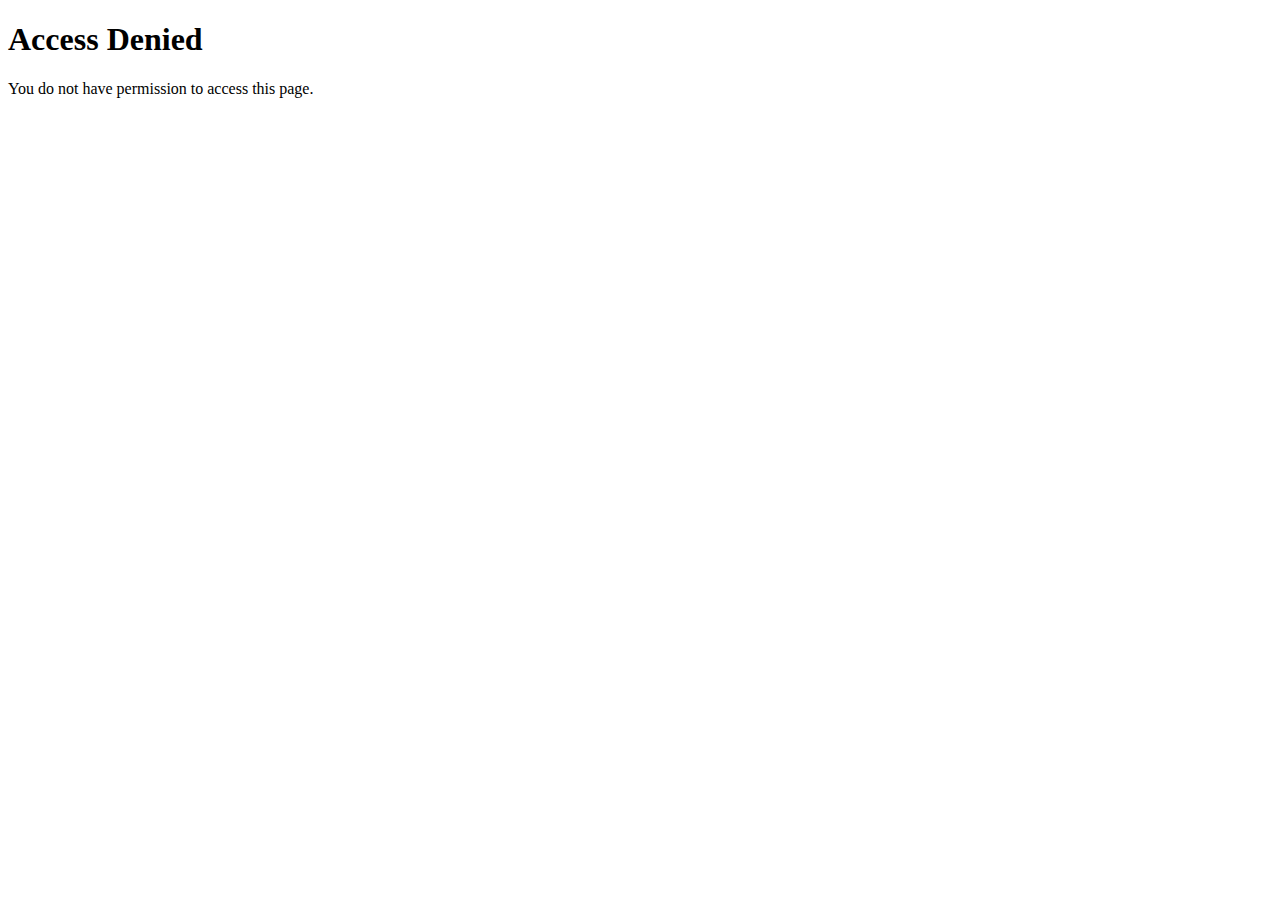
<file: src/main/resources/templates/access-denied.html>
<!DOCTYPE html>
<html lang="en">
<head>
    <meta charset="UTF-8">
    <meta name="viewport" content="width=device-width, initial-scale=1.0">
    <title>Access Denied</title>
</head>
<body>
    <h1>Access Denied</h1>
    <p>You do not have permission to access this page.</p>
</body>
</html>
</file>
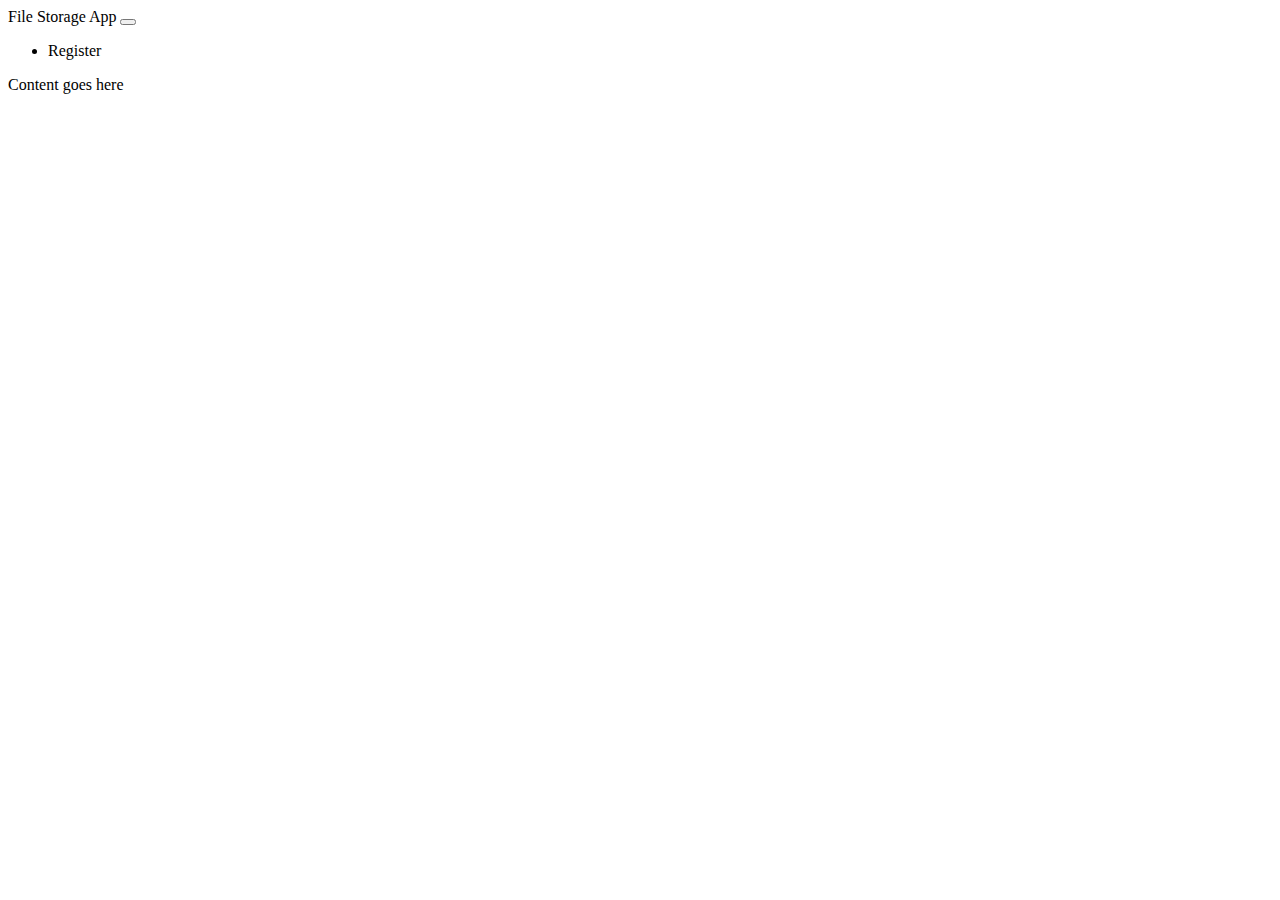
<file: src/main/resources/templates/base.html>
<!DOCTYPE html>
<html lang="en" xmlns:th="http://www.thymeleaf.org">
<head>
    <meta charset="UTF-8">
    <title>File Storage App</title>
    <link href="https://cdn.jsdelivr.net/npm/bootstrap@5.0.2/dist/css/bootstrap.min.css"
          rel="stylesheet"
          integrity="sha384-EVSTQN3/azprG1Anm3QDgpJLIm9Nao0Yz1ztcQTwFspd3yD65VohhpuuCOmLASjC"
          crossorigin="anonymous">
    <link rel="stylesheet" th:href="@{static/styles.css}" />
</head>
<body>
<nav class="navbar navbar-expand-lg navbar-dark bg-dark">
    <div class="container-fluid">
        <a class="navbar-brand" th:href="@{/index}">File Storage App</a>
        <button class="navbar-toggler" type="button" data-bs-toggle="collapse" data-bs-target="#navbarSupportedContent" aria-controls="navbarSupportedContent" aria-expanded="false" aria-label="Toggle navigation">
            <span class="navbar-toggler-icon"></span>
        </button>
        <div class="collapse navbar-collapse" id="navbarSupportedContent">
            <ul class="navbar-nav me-auto mb-2 mb-lg-0">
                <li class="nav-item">
                    <a class="nav-link active" aria-current="page" th:href="@{/register}">Register</a>
                </li>
            </ul>
        </div>
    </div>
</nav>

<main>
    <div th:replace="content">Content goes here</div>
</main>
</body>
</html>
</file>
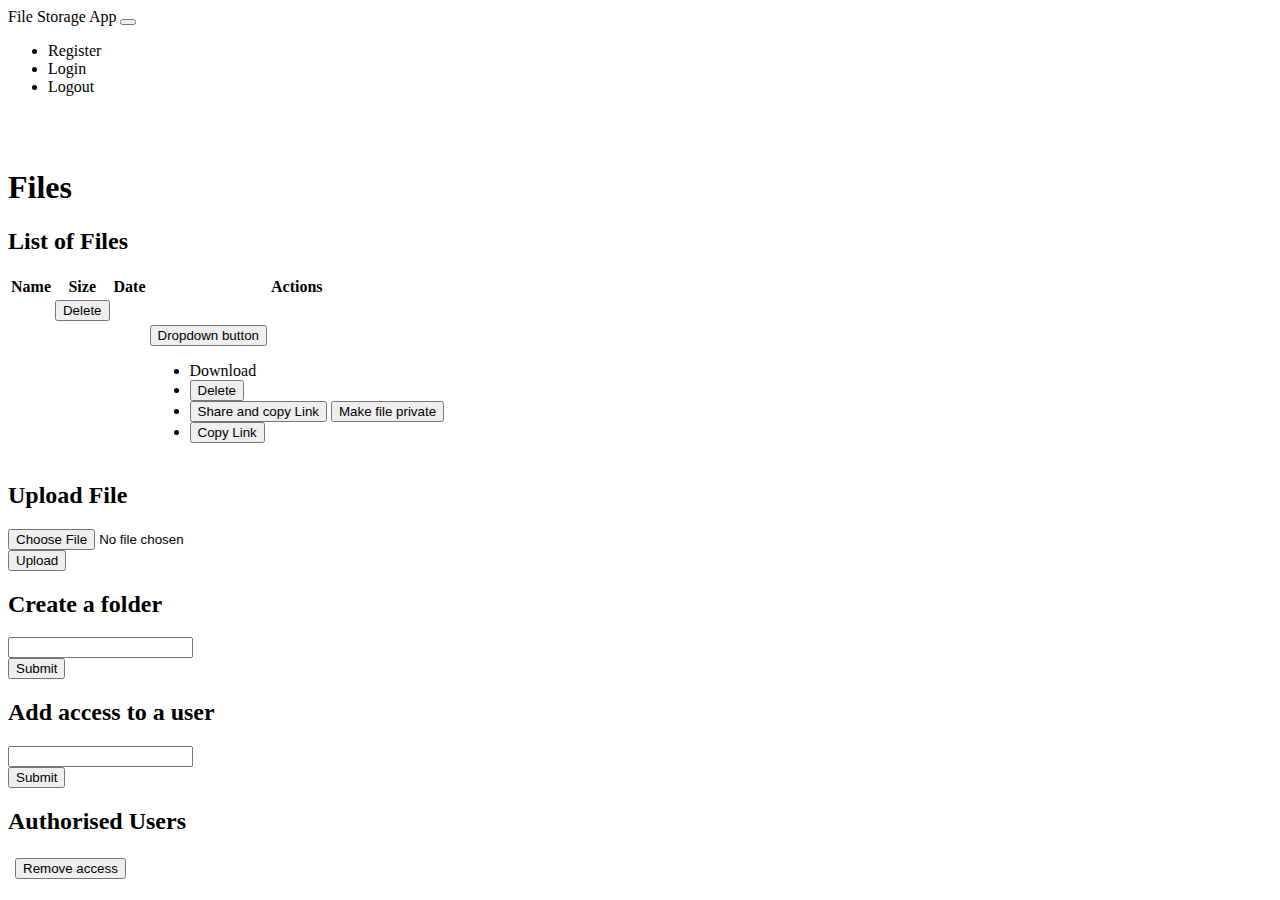
<file: src/main/resources/templates/files.html>
<!DOCTYPE html>
<html lang="en"
      xmlns:th="http://www.thymeleaf.org"
      xmlns:sec="http://www.thymeleaf.org/extras/spring-security">
<head>
    <meta charset="UTF-8">
    <title>File Storage App</title>
    <link href="https://cdn.jsdelivr.net/npm/bootstrap@5.0.2/dist/css/bootstrap.min.css" rel="stylesheet" integrity="sha384-EVSTQN3/azprG1Anm3QDgpJLIm9Nao0Yz1ztcQTwFspd3yD65VohhpuuCOmLASjC" crossorigin="anonymous">

    <script src="https://cdn.jsdelivr.net/npm/bootstrap@5.0.2/dist/js/bootstrap.bundle.min.js" integrity="sha384-MrcW6ZMFYlzcLA8Nl+NtUVF0sA7MsXsP1UyJoMp4YLEuNSfAP+JcXn/tWtIaxVXM" crossorigin="anonymous"></script>
    <style>
        .dropdown-submenu {
            position: relative;
        }

        .dropdown-submenu > .dropdown-menu {
            top: 0;
            left: 100%;
            margin-top: -6px;
            margin-left: -1px;
            border-radius: 0.25rem;
        }

        .dropdown-submenu:hover > .dropdown-menu {
            display: block;
        }

        .dropdown-submenu > a::after {
            display: block;
            content: " ";
            float: right;
            width: 0;
            height: 0;
            border-color: transparent;
            border-style: solid;
            border-width: 5px 0 5px 5px;
            border-left-color: #ccc;
            margin-top: 5px;
            margin-right: -10px;
        }

        .dropdown-submenu:hover > a::after {
            border-left-color: #fff;
        }

        .dropdown-submenu.pull-left {
            float: none;
        }

        .dropdown-submenu.pull-left > .dropdown-menu {
            left: -100%;
            margin-left: 10px;
            border-radius: 0.25rem;
        }
    </style>
</head>
<body>
<nav class="navbar navbar-expand-lg navbar-dark bg-dark">
    <div class="container-fluid">
        <a class="navbar-brand" th:href="@{/index}">File Storage App</a>
        <button class="navbar-toggler" type="button" data-bs-toggle="collapse" data-bs-target="#navbarSupportedContent" aria-controls="navbarSupportedContent" aria-expanded="false" aria-label="Toggle navigation">
            <span class="navbar-toggler-icon"></span>
        </button>
        <div class="collapse navbar-collapse" id="navbarSupportedContent">
            <ul class="navbar-nav me-auto mb-2 mb-lg-0">
                <li class="nav-item" sec:authorize="!isAuthenticated()">
                    <a class="nav-link active" aria-current="page" th:href="@{/register}">Register</a>
                </li>
                <li class="nav-item" sec:authorize="!isAuthenticated()">
                    <a class="nav-link active" aria-current="page" th:href="@{/login}">Login</a>
                </li>
                <li class="nav-item" sec:authorize="isAuthenticated()">
                    <a class="nav-link active" aria-current="page" th:href="@{/logout}">Logout</a>
                </li>
            </ul>
        </div>
    </div>
</nav>
<br /><br />
<div class="container">
    <div class="row">
        <h1 class="text-center">Files</h1>
    </div>
</div>
<div class="container">
    <div class="row col-md-10">
        <h2>List of Files</h2>
    </div>
    <table class="table table-bordered table-hover">
        <thead class="table-dark">
        <tr>
            <th>Name</th>
            <th>Size</th>
            <th>Date</th>
            <th th:if="${isowner}">Actions</th>
        </tr>
        </thead>
        <tbody>
        <tr th:each="directory : ${directories}">
            <td><a th:href="@{'/profile/' + ${directory.getPath()}}" th:text="${directory.getName()}"></a></td>
            <td th:if="${isowner}">
                <form method="post" th:action="@{'/delete/' + ${directory.getPath()} + ${#strings.endsWith(directory.getPath(), '/') ? '' : '/'}}" onsubmit="return confirm('Are you sure you want to delete this file?');" style="display:inline;">
                    <button type="submit" class="dropdown-item">Delete</button>
                </form>
            </td>

            <td colspan="3"></td>
        </tr>
        <tr th:each="file : ${files}">
            <td th:text="${file.getName()}"></td>
            <td th:text="${file.converted_size()}"></td>
            <td th:text="${file.getDate()}"></td>
            <td >
                <div class="dropdown" >
                    <button class="btn btn-secondary dropdown-toggle" type="button" id="dropdownMenuButton1" data-bs-toggle="dropdown" aria-expanded="false">
                        Dropdown button
                    </button>
                    <ul class="dropdown-menu" aria-labelledby="dropdownMenuButton1">
                        <li ><a class="dropdown-item" target="_blank" th:href="@{'/download/' + ${file.getPath()}}">Download</a></li>
                        <li th:if="${isowner}">
                            <form method="post"  th:action="@{'/delete/' + ${urlwithoutprofile} + ${#strings.endsWith(urlwithoutprofile, '/') ? '' : '/'} + ${file.getName()}}" onsubmit="return confirm('Are you sure you want to delete this file?');" style="display:inline;">
                                <button type="submit" class="dropdown-item">Delete</button>
                            </form>
                        </li>
                        <li th:if="${isowner}">
                            <form method="post" enctype="multipart/form-data"  th:action="@{${currentUrl}}">
                                <div class="mb-3">
                                    <input type="hidden" name="filename" th:value="${file.getPath()}">
                                </div>

                                <button th:if="${!file.isPublic()}"  onclick="copyToClipboard(this.getAttribute('data-link'))" th:action="@{'/download/' + ${file.getPath()}}" type="submit" class="btn btn-primary">Share and copy Link</button>
                                <button th:if="${file.isPublic()}"  th:action="@{'/download/' + ${file.getPath()}}" type="submit" class="btn btn-primary">Make file private</button>
                            </form>
                        </li>
                        <li>
                            <button th:attr="data-link='/download/' + ${file.getPath()}" onclick="copyToClipboard(this.getAttribute('data-link'))">Copy Link</button>
                        </li>
                    </ul>
                </div>
            </td>
        </tr>
        </tbody>
    </table>
</div>
<div class="container" th:if="${isowner}">
    <div class="row">
        <h2>Upload File</h2>
        <form id = "uploadForm" method="post" enctype="multipart/form-data" th:action="@{${currentUrl}}">
            <div class="mb-3">
                <input type="file" name="file" class="form-control">
            </div>
            <button type="submit" class="btn btn-primary">Upload</button>
        </form>
    </div>
    <div class="row">
        <h2>Create a folder</h2>
        <form method="post" enctype="multipart/form-data" th:action="@{${currentUrl}}">
            <div class="mb-3">
                <label>
                    <input type="text" name="name" class="form-control">
                </label>
            </div>
            <button type="submit" class="btn btn-primary">Submit</button>
        </form>
    </div>
    <div>
        <h2>Add access to a user</h2>
        <form method="post" enctype="multipart/form-data" th:action="@{${currentUrl}}">
            <div class="mb-3">
                <label>
                    <input type="text" name="otherusername" class="form-control">
                </label>
            </div>
            <button type="submit" class="btn btn-primary">Submit</button>
        </form>
    </div>
    <div>
        <h2>Authorised Users</h2>
        <table class="table table-bordered table-hover">
            <tr th:each="user : ${authorisedUsers}">
                <td th:text="${user}"></td>
                <td>
                    <form method="post" enctype="multipart/form-data"  th:action="@{${currentUrl}}">
                        <div class="mb-3">
                            <input type="hidden" name="otherusername2" th:value="${user}">
                            <button type="submit" class="dropdown-item">Remove access</button>
                        </div>

                    </form>
                </td>
            </tr>

        </table>
    </div>
</div>
<script>
    function copyToClipboard(text) {
        // Check if the clipboard API is supported
        if (navigator.clipboard) {
            navigator.clipboard.writeText(window.location.origin + text).then(function() {
                console.log('Text copied to clipboard');
            }).catch(function(error) {
                console.error('Error copying text to clipboard: ', error);
            });
        } else {
            console.error('Clipboard API not supported');
        }
    }
</script>
</body>
</html>
</file>
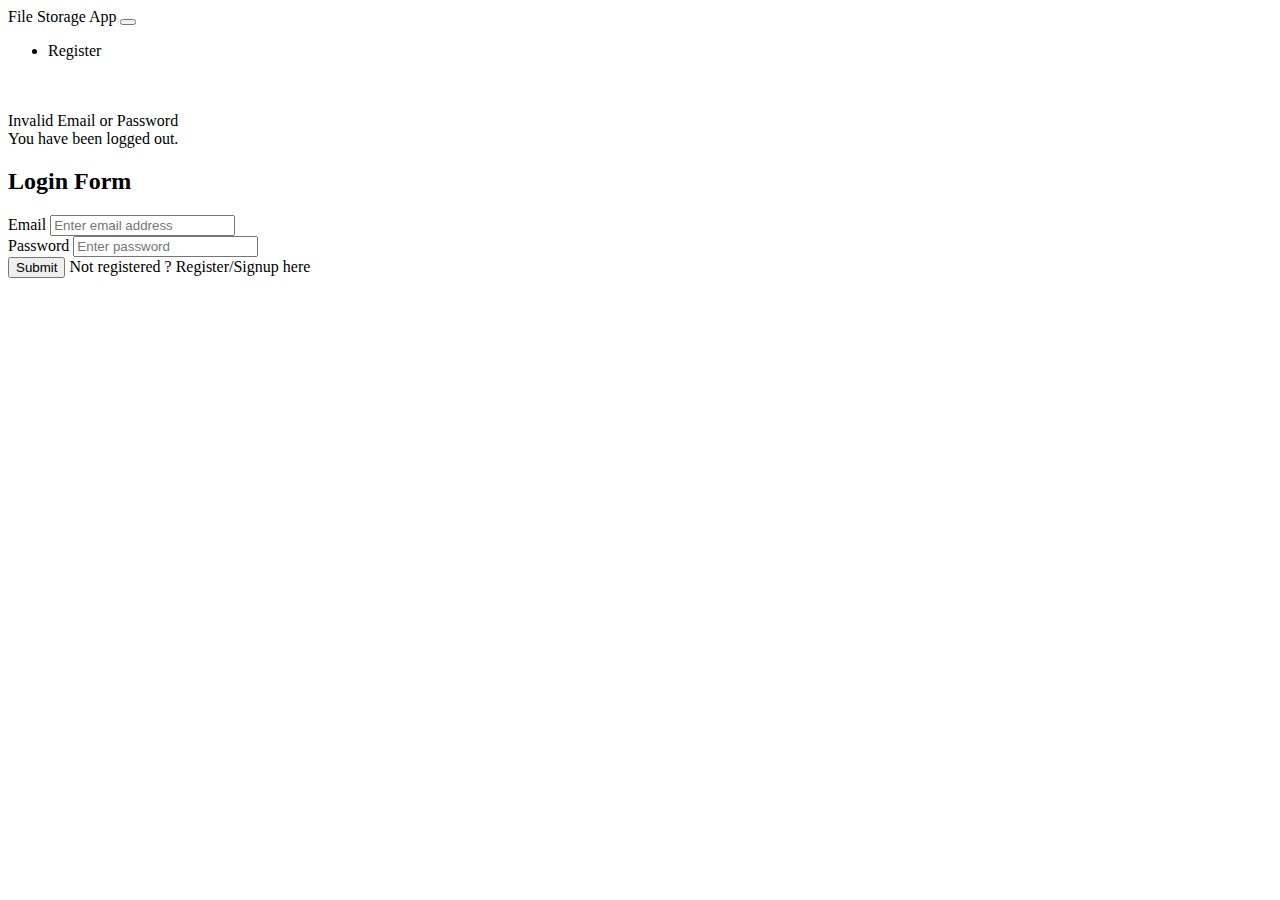
<file: src/main/resources/templates/login.html>
<!DOCTYPE html>
<html lang="en"
      xmlns:th="http://www.thymeleaf.org"
>
<head>
    <meta charset="UTF-8">
    <title>File Storage App</title>
    <link href="https://cdn.jsdelivr.net/npm/bootstrap@5.0.2/dist/css/bootstrap.min.css"
          rel="stylesheet"
          integrity="sha384-EVSTQN3/azprG1Anm3QDgpJLIm9Nao0Yz1ztcQTwFspd3yD65VohhpuuCOmLASjC"
          crossorigin="anonymous">
</head>
<body>
<nav class="navbar navbar-expand-lg navbar-dark bg-dark">
    <div class="container-fluid">
        <a class="navbar-brand" th:href="@{/index}">File Storage App</a>
        <button class="navbar-toggler" type="button" data-bs-toggle="collapse" data-bs-target="#navbarSupportedContent" aria-controls="navbarSupportedContent" aria-expanded="false" aria-label="Toggle navigation">
            <span class="navbar-toggler-icon"></span>
        </button>
        <div class="collapse navbar-collapse" id="navbarSupportedContent">
            <ul class="navbar-nav me-auto mb-2 mb-lg-0">
                <li class="nav-item">
                    <a class="nav-link active" aria-current="page" th:href="@{/register}">Register</a>
                </li>
            </ul>
        </div>
    </div>
</nav>
<br /><br />
<div class="container">
    <div class="row">
        <div class="col-md-6 offset-md-3">

            <div th:if="${param.error}">
                <div class="alert alert-danger">Invalid Email or Password</div>
            </div>
            <div th:if="${param.logout}">
                <div class="alert alert-success"> You have been logged out.</div>
            </div>

            <div class="card">
                <div class="card-header">
                    <h2 class="text-center">Login Form</h2>
                </div>
                <div class="card-body">
                    <form
                            method="post"
                            role="form"
                            th:action="@{/login}"
                            class="form-horizontal"
                    >
                        <div class="form-group mb-3">
                            <label class="control-label"> Email</label>
                            <input
                                    type="text"
                                    id="username"
                                    name="username"
                                    class="form-control"
                                    placeholder="Enter email address"
                            />
                        </div>

                        <div class="form-group mb-3">
                            <label class="control-label"> Password</label>
                            <input
                                    type="password"
                                    id="password"
                                    name="password"
                                    class="form-control"
                                    placeholder="Enter password"
                            />
                        </div>
                        <div class="form-group mb-3">
                            <button type="submit" class="btn btn-primary" >Submit</button>
                            <span> Not registered ?
                                <a th:href="@{/register}">Register/Signup here</a>
                            </span>
                        </div>
                    </form>
                </div>
            </div>
        </div>
    </div>
</div>
</body>
</html>
</file>
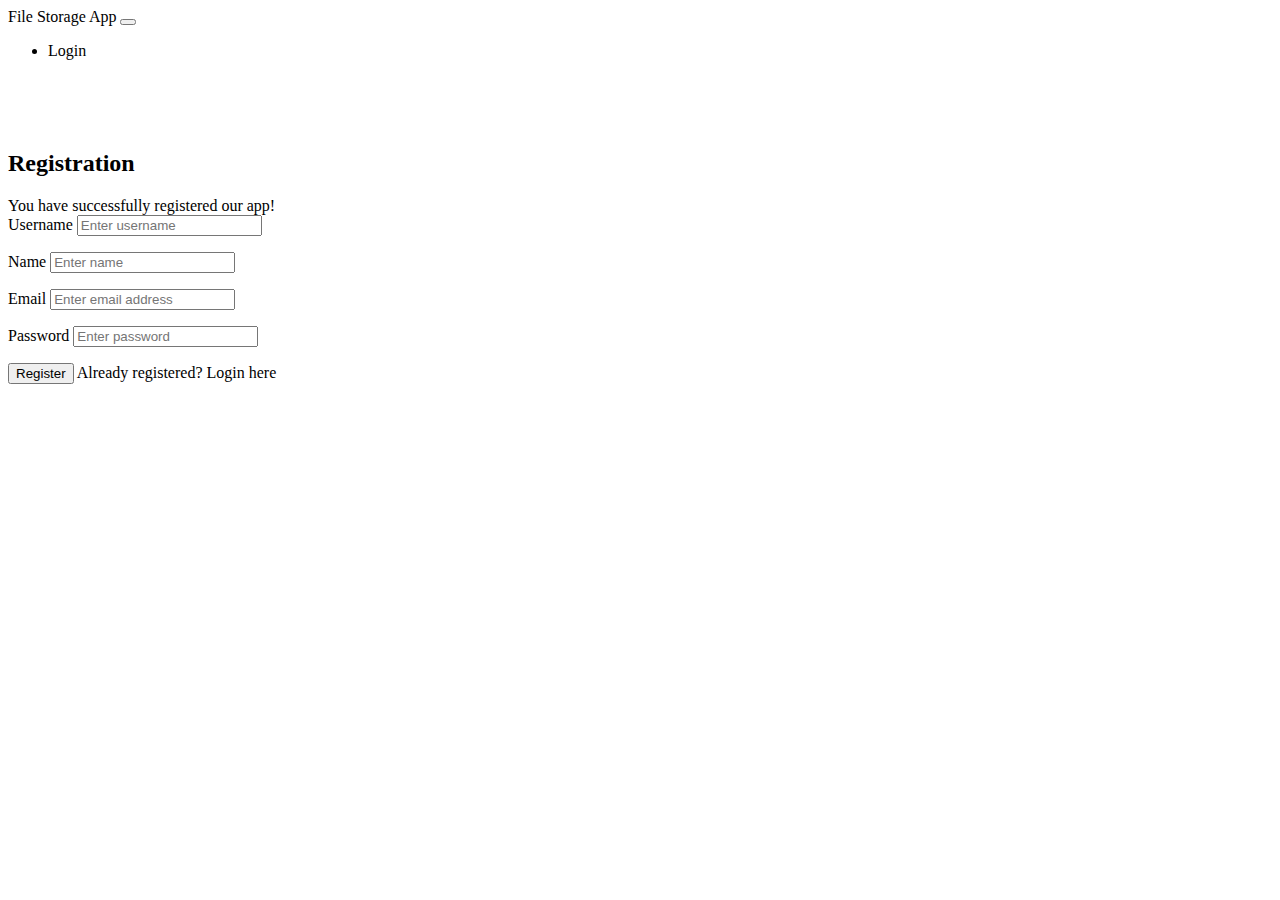
<file: src/main/resources/templates/register.html>
<!DOCTYPE html>
<html lang="en"
      xmlns:th="http://www.thymeleaf.org"
>
<head>
    <meta charset="UTF-8">
    <title>File Storage App</title>
    <link href="https://cdn.jsdelivr.net/npm/bootstrap@5.0.2/dist/css/bootstrap.min.css"
          rel="stylesheet"
          integrity="sha384-EVSTQN3/azprG1Anm3QDgpJLIm9Nao0Yz1ztcQTwFspd3yD65VohhpuuCOmLASjC"
          crossorigin="anonymous">
</head>
<body>
<nav class="navbar navbar-expand-lg navbar-dark bg-dark">
    <div class="container-fluid">
        <a class="navbar-brand" th:href="@{/index}">File Storage App</a>
        <button class="navbar-toggler" type="button" data-bs-toggle="collapse" data-bs-target="#navbarSupportedContent" aria-controls="navbarSupportedContent" aria-expanded="false" aria-label="Toggle navigation">
            <span class="navbar-toggler-icon"></span>
        </button>
        <div class="collapse navbar-collapse" id="navbarSupportedContent">
            <ul class="navbar-nav me-auto mb-2 mb-lg-0">
                <li class="nav-item">
                    <a class="nav-link active" aria-current="page" th:href="@{/login}">Login</a>
                </li>
            </ul>
        </div>
    </div>
</nav>
<br /><br /><br />
<div class="container">
    <div class="row col-md-8 offset-md-2">
        <div class="card">
            <div class="card-header">
                <h2 class="text-center">Registration</h2>
            </div>
            <div th:if="${param.success}">
                <div class="alert alert-info">
                    You have successfully registered our app!
                </div>
            </div>
            <div class="card-body">
                <form
                        method="post"
                        role="form"
                        th:action="@{/register/save}"
                        th:object="${user}"
                >
                    <div class="form-group mb-3">
                        <label class="form-label">Username</label>
                        <input
                                class="form-control"
                                id="username"
                                name="username"
                                placeholder="Enter username"
                                th:field="*{username}"
                                type="text"
                        />
                        <p th:errors = "*{username}" class="text-danger"
                           th:if="${#fields.hasErrors('username')}"></p>
                    </div>

                    <div class="form-group mb-3">
                        <label class="form-label">Name</label>
                        <input
                                class="form-control"
                                id="name"
                                name="name"
                                placeholder="Enter name"
                                th:field="*{name}"
                                type="text"
                        />
                        <p th:errors = "*{name}" class="text-danger"
                           th:if="${#fields.hasErrors('name')}"></p>
                    </div>

                    <div class="form-group mb-3">
                        <label class="form-label">Email</label>
                        <input
                                class="form-control"
                                id="email"
                                name="email"
                                placeholder="Enter email address"
                                th:field="*{email}"
                                type="email"
                        />
                        <p th:errors = "*{email}" class="text-danger"
                           th:if="${#fields.hasErrors('email')}"></p>
                    </div>

                    <div class="form-group mb-3">
                        <label class="form-label">Password</label>
                        <input
                                class="form-control"
                                id="password"
                                name="password"
                                placeholder="Enter password"
                                th:field="*{password}"
                                type="password"
                        />
                        <p th:errors = "*{password}" class="text-danger"
                           th:if="${#fields.hasErrors('password')}"></p>
                    </div>
                    <div class="form-group">
                        <button class="btn btn-primary" type="submit">Register</button>
                        <span>Already registered? <a th:href="@{/login}">Login here</a></span>
                    </div>
                </form>
            </div>
        </div>
    </div>
</div>
</body>
</html>
</file>
